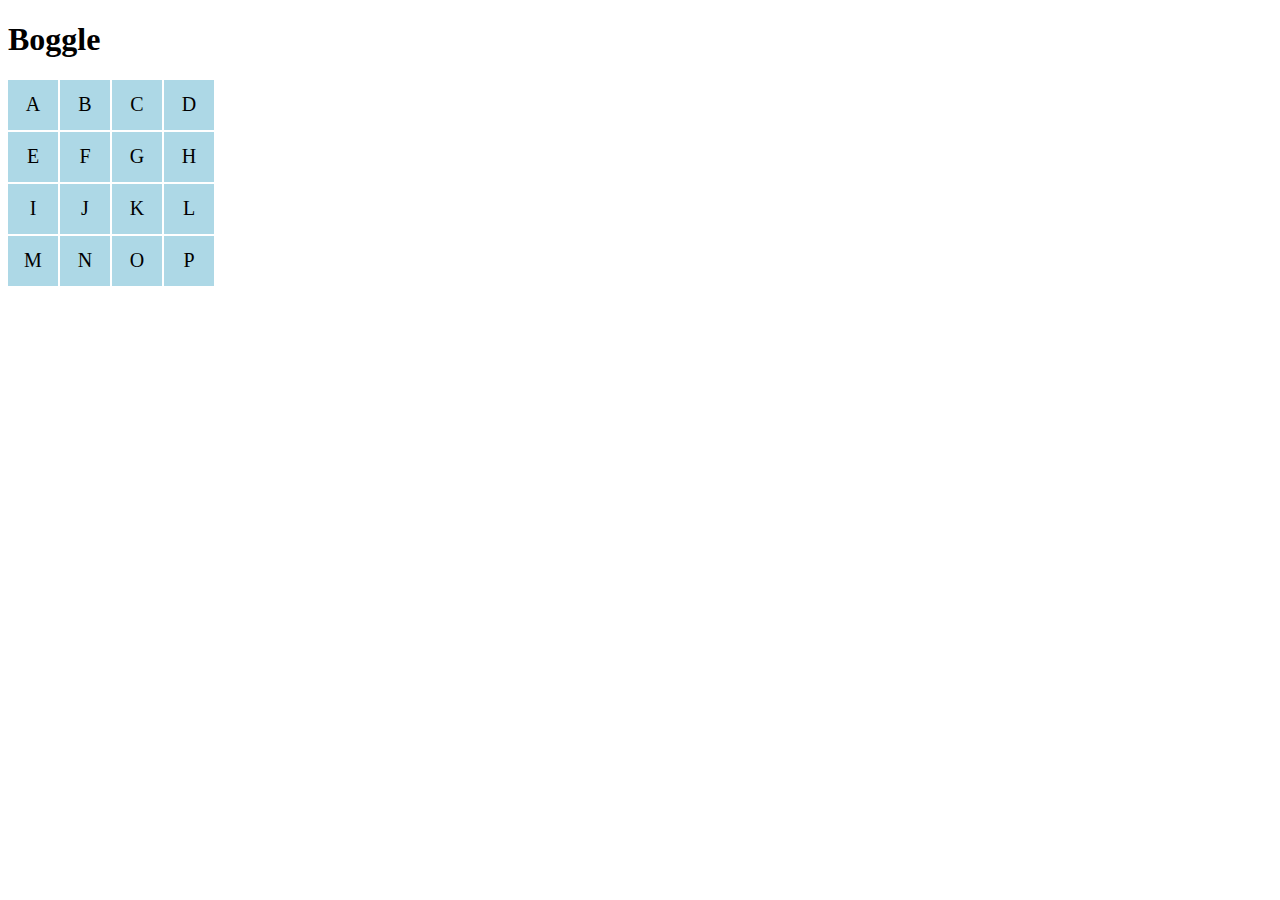
<file: boggle.html>
<!DOCTYPE html>
<html lang="en">
<head>
<meta charset="UTF-8">
<meta name="viewport" content="width=device-width, initial-scale=1.0">
<title>Boggle</title>
<style>
    .board {
        display: grid;
        grid-template-columns: repeat(4, 50px);
        grid-template-rows: repeat(4, 50px);
        gap: 2px;
    }

    .cell {
        background-color: lightblue;
        display: flex;
        justify-content: center;
        align-items: center;
        font-size: 20px;
    }
</style>
</head>
<body>
<h1>Boggle</h1>
<div class="board">
    <div class="cell">A</div>
    <div class="cell">B</div>
    <div class="cell">C</div>
    <div class="cell">D</div>
    <div class="cell">E</div>
    <div class="cell">F</div>
    <div class="cell">G</div>
    <div class="cell">H</div>
    <div class="cell">I</div>
    <div class="cell">J</div>
    <div class="cell">K</div>
    <div class="cell">L</div>
    <div class="cell">M</div>
    <div class="cell">N</div>
    <div class="cell">O</div>
    <div class="cell">P</div>
</div>
</body>
</html>
</file>
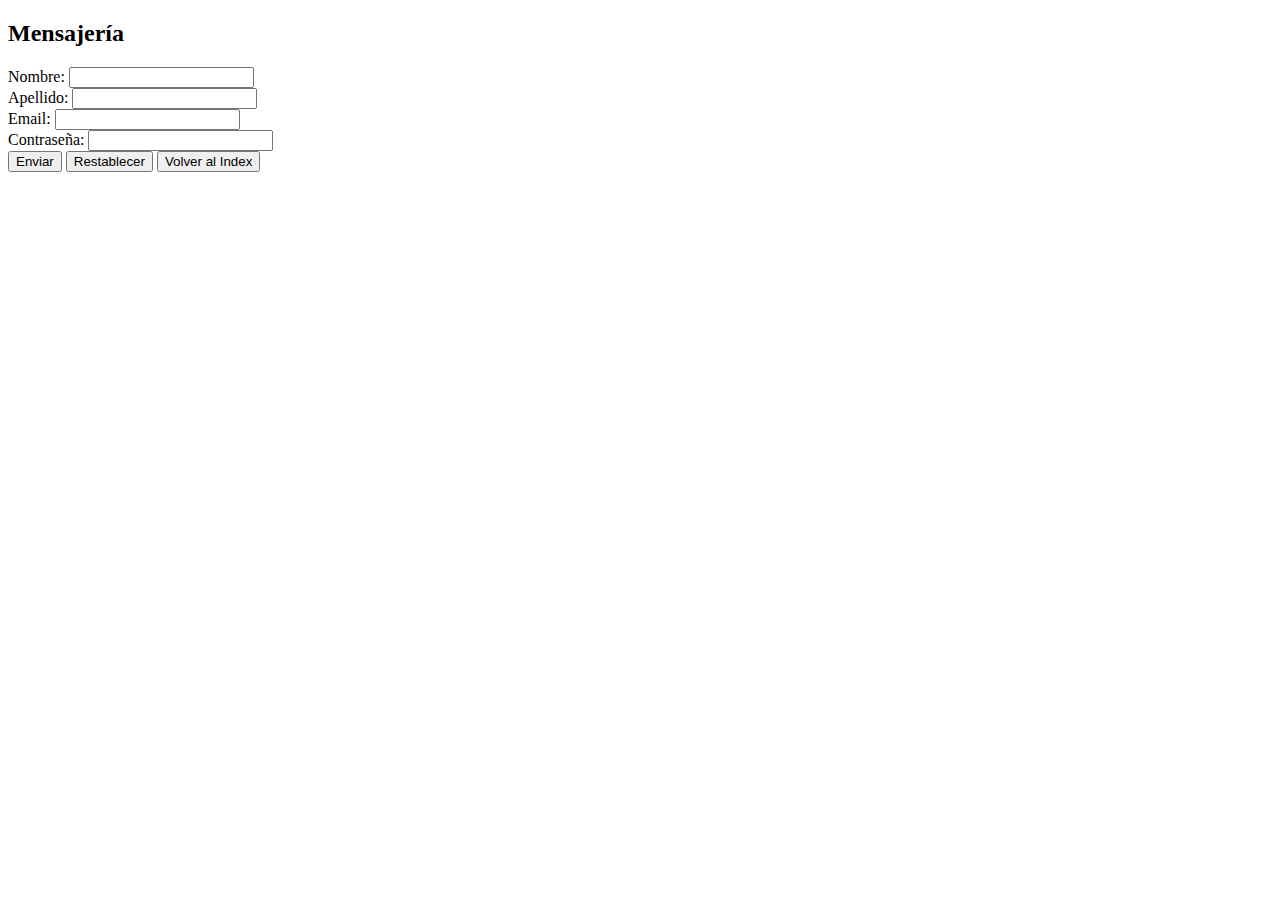
<file: form.html>
<!DOCTYPE html>
<html lang="en">
<head>
    <meta charset="UTF-8">
    <meta name="viewport" content="width=device-width, initial-scale=1.0">
    <title>Mensajería</title>
</head>
<body>
    <h2>Mensajería</h2>
    <form action="#" method="post">
        <div>
            <label for="nombre">Nombre:</label>
            <input type="text" id="nombre" name="nombre" required>
        </div>
        <div>
            <label for="apellido">Apellido:</label>
            <input type="text" id="apellido" name="apellido" required>
        </div>
        <div>
            <label for="email">Email:</label>
            <input type="email" id="email" name="email" required>
        </div>
        <div>
            <label for="password">Contraseña:</label>
            <input type="password" id="password" name="password" required>
        </div>
        <div>
            <button type="submit">Enviar</button>
            <button type="reset">Restablecer</button>
            <a href="index.html"><button type="button">Volver al Index</button></a>
        </div>
    </form>
</body>
</html>
</file>
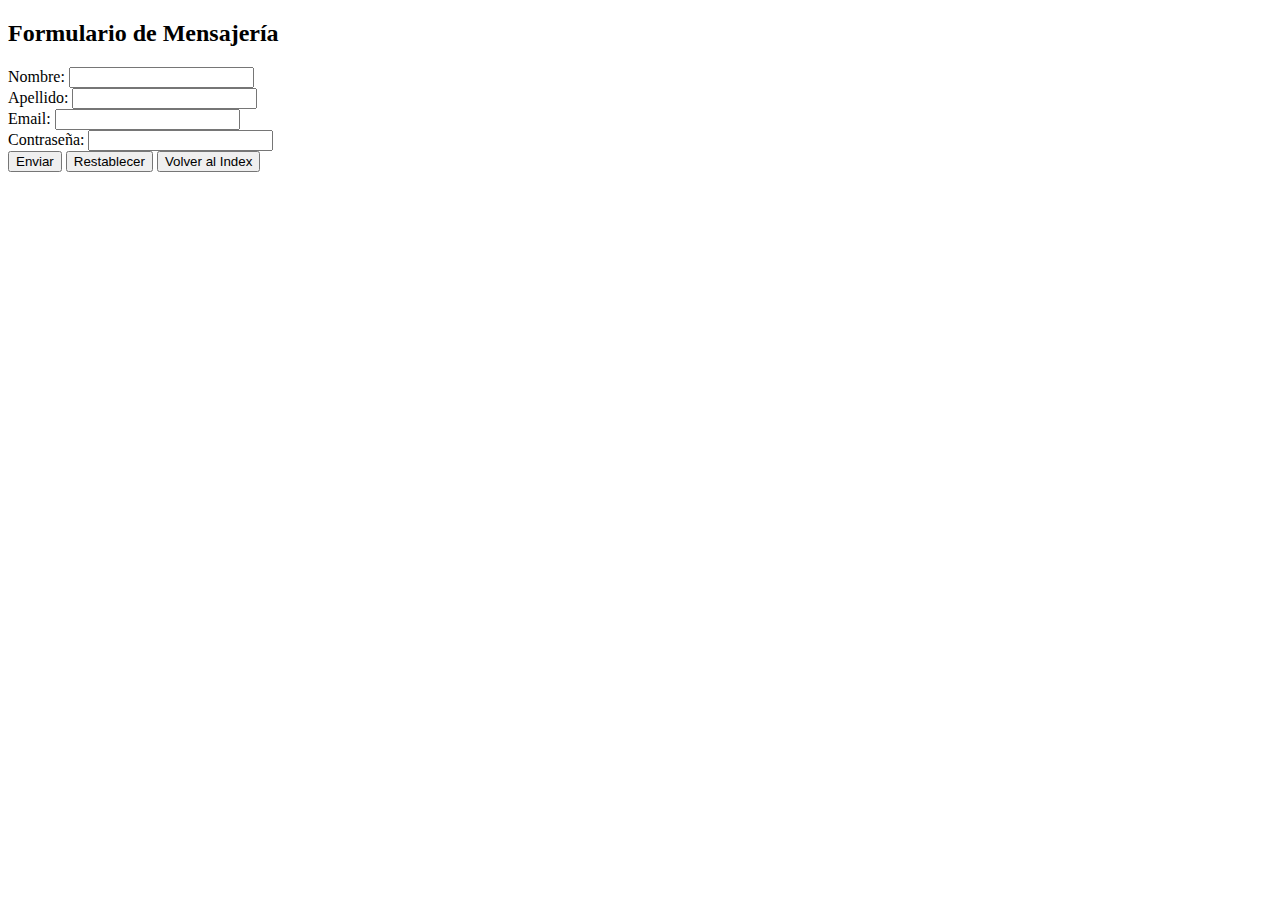
<file: mensajeria.html>
<!DOCTYPE html>
<html lang="en">
<head>
    <meta charset="UTF-8">
    <meta name="viewport" content="width=device-width, initial-scale=1.0">
    <title>Formulario de Mensajería</title>
</head>
<body>
    <h2>Formulario de Mensajería</h2>
    <form action="#" method="post">
        <div>
            <label for="nombre">Nombre:</label>
            <input type="text" id="nombre" name="nombre" required>
        </div>
        <div>
            <label for="apellido">Apellido:</label>
            <input type="text" id="apellido" name="apellido" required>
        </div>
        <div>
            <label for="email">Email:</label>
            <input type="email" id="email" name="email" required>
        </div>
        <div>
            <label for="password">Contraseña:</label>
            <input type="password" id="password" name="password" required>
        </div>
        <div>
            <button type="submit">Enviar</button>
            <button type="reset">Restablecer</button>
            <a href="index.html"><button type="button">Volver al Index</button></a>
        </div>
    </form>
</body>
</html>
</file>
